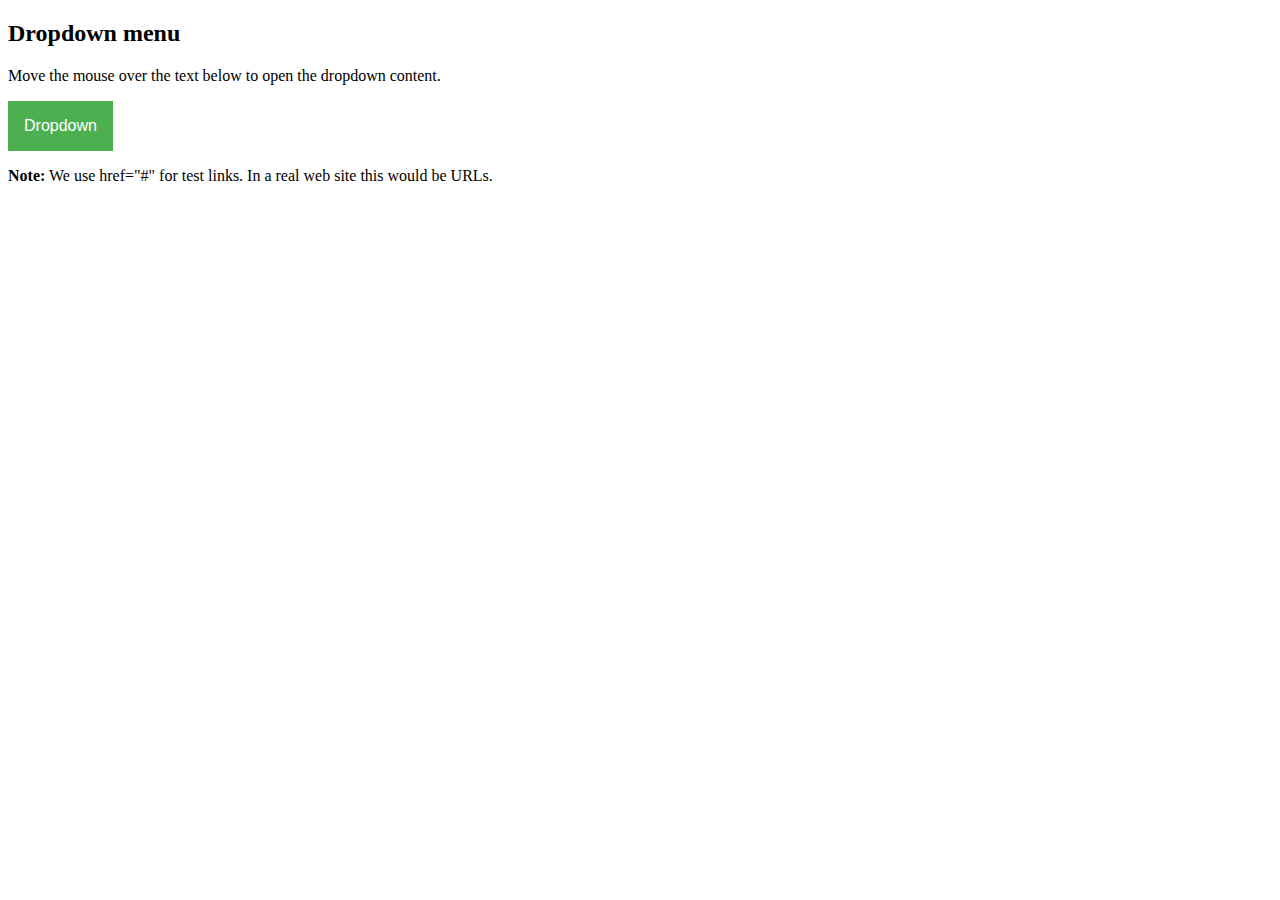
<file: others/index.html>
<!DOCTYPE html>
<html lang="en">
<head>
    <meta charset="UTF-8">
    <meta http-equiv="X-UA-Compatible" content="IE=edge">
    <meta name="viewport" content="width=device-width, initial-scale=1.0">
    <title>dropdawn manu</title>
    <link rel="stylesheet" href="style.css">
</head>

<body>
    <h2> Dropdown menu</h2>
    <p>Move the mouse over the text below to open the dropdown content.</p>
        <div class="dropdown">
            <button class="dropbtn">
                Dropdown
            </button>
            <div class="dropdown-content">
                <a href="#">Link 1</a>
                <a href="#">Link 2</a>
                <a href="#">Link 3</a>
            </div>
        </div>
        <p><strong>Note:</strong> We use href="#" for test links. In a real web site this would be URLs.</p>
    
</body>
</html>
</file>
<file: others/style.css>
.dropbtn{
    background-color: #4CAF50;
    color: white;
    padding: 16px;
    font-size: 16px;
    border:none;
    cursor: pointer;
}
.dropdown{
    position: relative;
    display: inline-block;
}
.dropdown-content{
    display: none;
    position: absolute;
    background-color: #f9f9f9;
    min-width: 160px;
    box-shadow: 0px 8px 16px 0px rgba(0,0,0,0.2);
    z-index: 1;

}
.dropdown-content a{
    color:black;
    padding:12px, 16px;
    text-decoration: none;
    display: block;
}

.dropdown-content a:hover {
    background-color: #f1f1f1;
}
.dropdown:hover .dropdown-content {
    display: block;
}
.dropdown:hover .dropbtn {
    background-color: #3e8e41;
}
</file>
